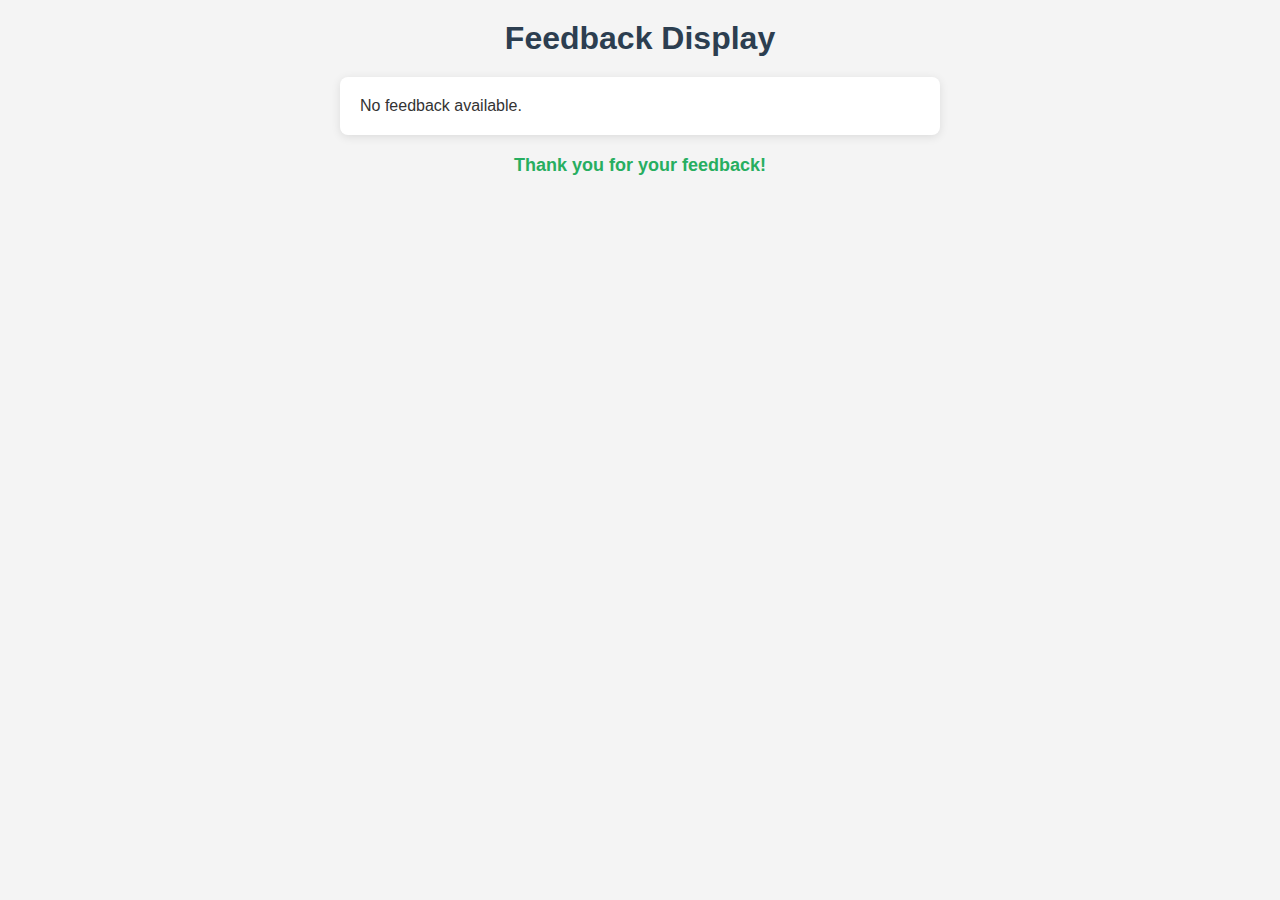
<file: feedback-display.html>
<!DOCTYPE html>
<html lang="en">
<head>
    <meta charset="UTF-8">
    <meta name="viewport" content="width=device-width, initial-scale=1.0">
    <title>Feedback Display</title>
    <style>
        * {
            margin: 0;
            padding: 0;
            box-sizing: border-box;
        }

        body {
            font-family: Arial, sans-serif;
            background-color: #f4f4f4;
            color: #333;
            padding: 20px;
            text-align: center;
        }

        h1 {
            color: #2c3e50;
            margin-bottom: 20px; /* Space below the title */
        }

        #feedback-display {
            background-color: #ffffff; /* Background color for the feedback container */
            border-radius: 8px; /* Rounded corners */
            box-shadow: 0 2px 10px rgba(0, 0, 0, 0.1); /* Subtle shadow */
            margin: 20px auto; /* Centering the container with top and bottom margin */
            padding: 20px; /* Inner padding */
            width: 80%; /* Responsive width */
            max-width: 600px; /* Maximum width for larger screens */
            text-align: left; /* Left align text for readability */
        }

        .feedback-item {
            border-bottom: 1px solid #eee; /* Divider between feedback items */
            padding: 10px 0; /* Vertical spacing for feedback items */
        }

        .feedback-item:last-child {
            border-bottom: none; /* Remove bottom border for the last item */
        }

        .thank-you-message {
            margin-top: 20px; /* Margin for the thank you message */
            font-size: 18px; /* Font size for the message */
            color: #27ae60; /* Green color for the thank you message */
            text-align: center; /* Center the message */
            font-weight: bold; /* Bold text for emphasis */
        }

        /* Media query for smaller screens */
        @media (max-width: 600px) {
            #feedback-display {
                width: 90%; /* Adjust width for smaller screens */
            }
        }
    </style>
</head>
<body>
    <h1>Feedback Display</h1>
    <div id="feedback-display"></div>
    <div class="thank-you-message">Thank you for your feedback!</div>
    
    <script>
        document.addEventListener("DOMContentLoaded", () => {
            const feedbackDisplay = document.getElementById("feedback-display");
            const name = localStorage.getItem("feedbackName");
            const message = localStorage.getItem("feedbackMessage");

            if (feedbackDisplay) {
                if (name && message) {
                    feedbackDisplay.innerHTML = `
                        <div class="feedback-item">
                            <strong>Name:</strong> ${name}<br>
                            <strong>Message:</strong> ${message}
                        </div>`;
                } else {
                    feedbackDisplay.innerHTML = '<p>No feedback available.</p>';
                }
            }

            // Clear localStorage (optional based on your flow)
            localStorage.removeItem("feedbackName");
            localStorage.removeItem("feedbackMessage");
        });
    </script>
</body>
</html>
</file>
